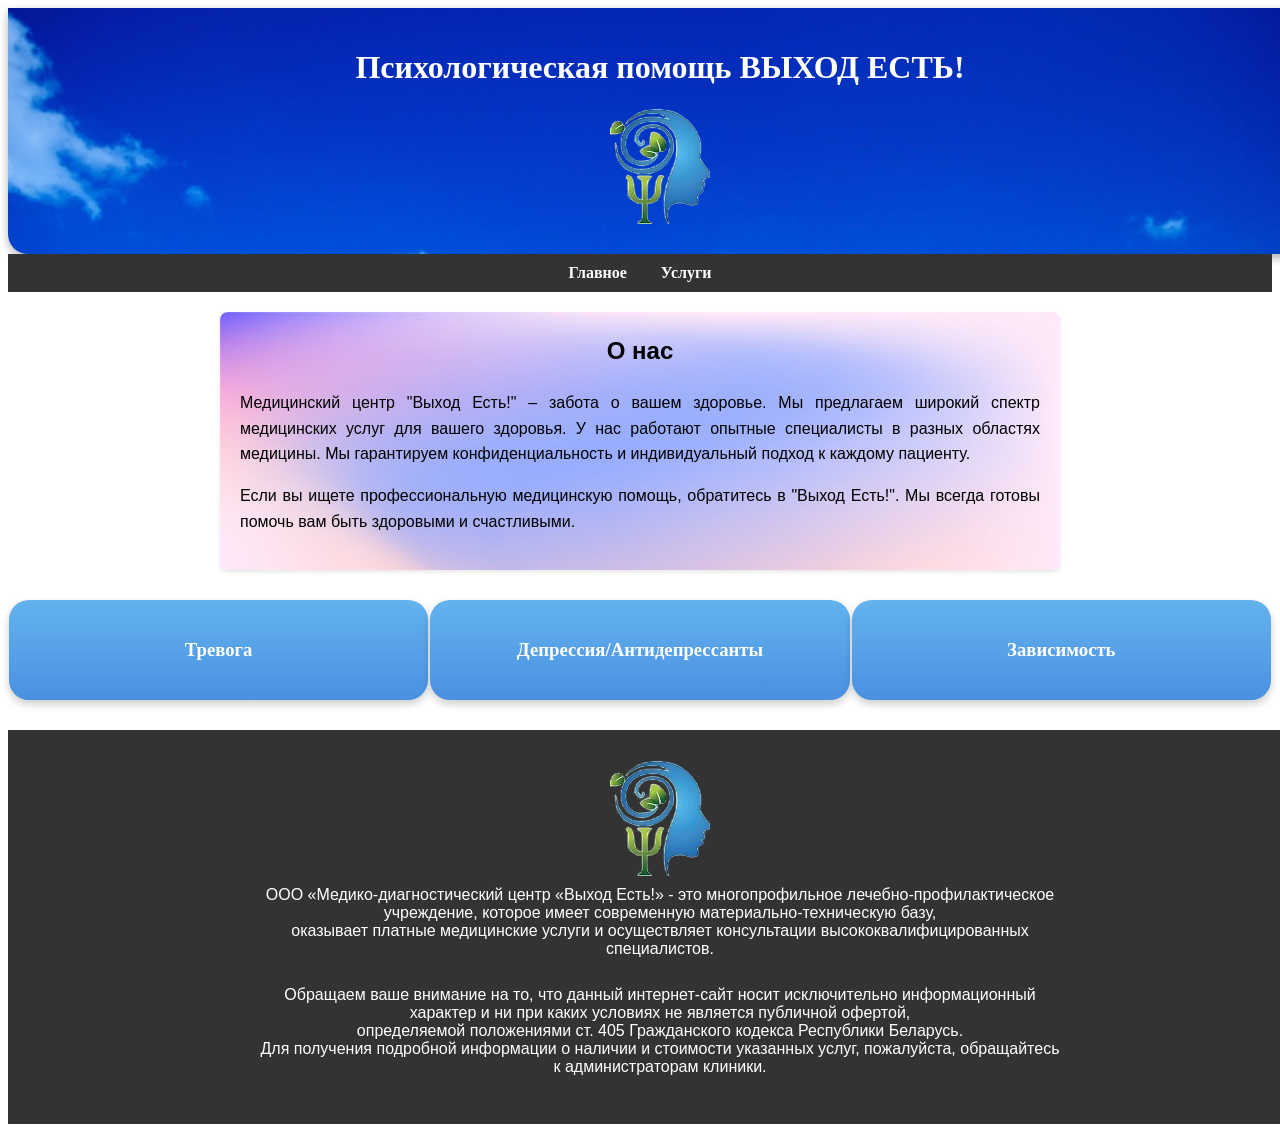
<file: index.html>
<!DOCTYPE html>
<html lang="ru">
<head>
    <meta charset="UTF-8">
    <meta name="viewport" content="width=device-width, initial-scale=1.0">
    <title>Тревога</title>
    <style>
        .info-container_1 {
            max-width: 800px;
            margin: 20px auto;
            padding: 20px;
            background-image: url('about2.jpg');
            background-size: cover;
            border-radius: 8px;
            box-shadow: 0 2px 4px rgba(0, 0, 0, 0.1);
            font-family: Arial, sans-serif;
            line-height: 1.6;
            color: #000;
            text-align: justify;
        }
        .info-container_1 h2 {
            color: #000;
            margin-top: 0;
            text-align: center;
        }
        .cloud-glava {
            width: 100%;
            background-image: url('oblako.jpg');
            background-size: cover;
            border-radius: 0 0 20px 20px;
            padding: 20px;
            color: white;
            text-align: center;
            box-shadow: 0 4px 10px rgba(0, 0, 0, 0.3);
        }
        nav {
            background-color: #333;
            padding: 10px;
            text-align: center;
        }
        nav a {
            color: white;
            margin: 0 15px;
            text-decoration: none;
            font-weight: bold;
        }
        nav a:hover {
            text-decoration: underline;
        }
        footer {
            background-color: #333;
            color: white;
            text-align: center;
            padding: 20px;
            width: 100%;
        }
        img {
            max-width: 100%;
            height: auto;
            margin: 10px auto;
            display: block;
        }
        .cloud-container {
            display: flex;
            justify-content: space-around;
            flex-wrap: wrap;
            margin: 20px 0;
        }
        .cloud-box {
            width: 30%;
            min-width: 250px;
            background-color: #63b3ed;
            background-image: linear-gradient(to bottom, #63b3ed, #4a90e2);
            border-radius: 20px;
            padding: 20px;
            color: white;
            margin: 10px 0;
            text-align: center;
            box-shadow: 0 4px 8px rgba(0, 0, 0, 0.2);
        }
        .cloud-box a {
            color: white;
            text-decoration: none;
        }
        pre {
            white-space: pre-wrap;
            font-family: Arial, sans-serif;
            margin: 10px auto;
            max-width: 800px;
        }
        @media (max-width: 768px) {
            .cloud-box {
                width: 100%;
            }
        }
    </style>
</head>
<body>
    <header>
        <div class="cloud-glava">
            <h1>Психологическая помощь ВЫХОД ЕСТЬ!</h1>
            <img src="page_psih2.png" alt="Логотип компании">
        </div>
    </header>
    
    <nav>
        <a href="index.html">Главное</a> <a href="templates/reg_and_login.html">Услуги</a>
        
    </nav>
    
    <div class="info-container_1">
        <h2>О нас</h2>
        <p>Медицинский центр "Выход Есть!" – забота о вашем здоровье. Мы предлагаем широкий спектр медицинских услуг для вашего здоровья. У нас работают опытные специалисты в разных областях медицины. Мы гарантируем конфиденциальность и индивидуальный подход к каждому пациенту.</p>
        <p>Если вы ищете профессиональную медицинскую помощь, обратитесь в "Выход Есть!". Мы всегда готовы помочь вам быть здоровыми и счастливыми.</p>
    </div>
    
    <div class="cloud-container">
        <div class="cloud-box">
            <a href="trev.html"><h3>Тревога</h3></a> <!-- Исправлено: перенес ссылку на весь заголовок -->
        </div>
        <div class="cloud-box">
            <a href="depr.html"><h3>Депрессия/Антидепрессанты</h3></a>
        </div>
        <div class="cloud-box">
            <a href="zavi.html"><h3>Зависимость</h3></a>
        </div>
    </div>
    
    <footer>
        <img src="page_psih2.png" alt="Логотип компании">
        <pre>
ООО «Медико-диагностический центр «Выход Есть!» - это многопрофильное лечебно-профилактическое учреждение, которое имеет современную материально-техническую базу,
оказывает платные медицинские услуги и осуществляет консультации высококвалифицированных специалистов.
        </pre>
        <pre>
Обращаем ваше внимание на то, что данный интернет-сайт носит исключительно информационный характер и ни при каких условиях не является публичной офертой,
определяемой положениями ст. 405 Гражданского кодекса Республики Беларусь.
Для получения подробной информации о наличии и стоимости указанных услуг, пожалуйста, обращайтесь к администраторам клиники.
        </pre>
    </footer>
</body>
</html>
</file>
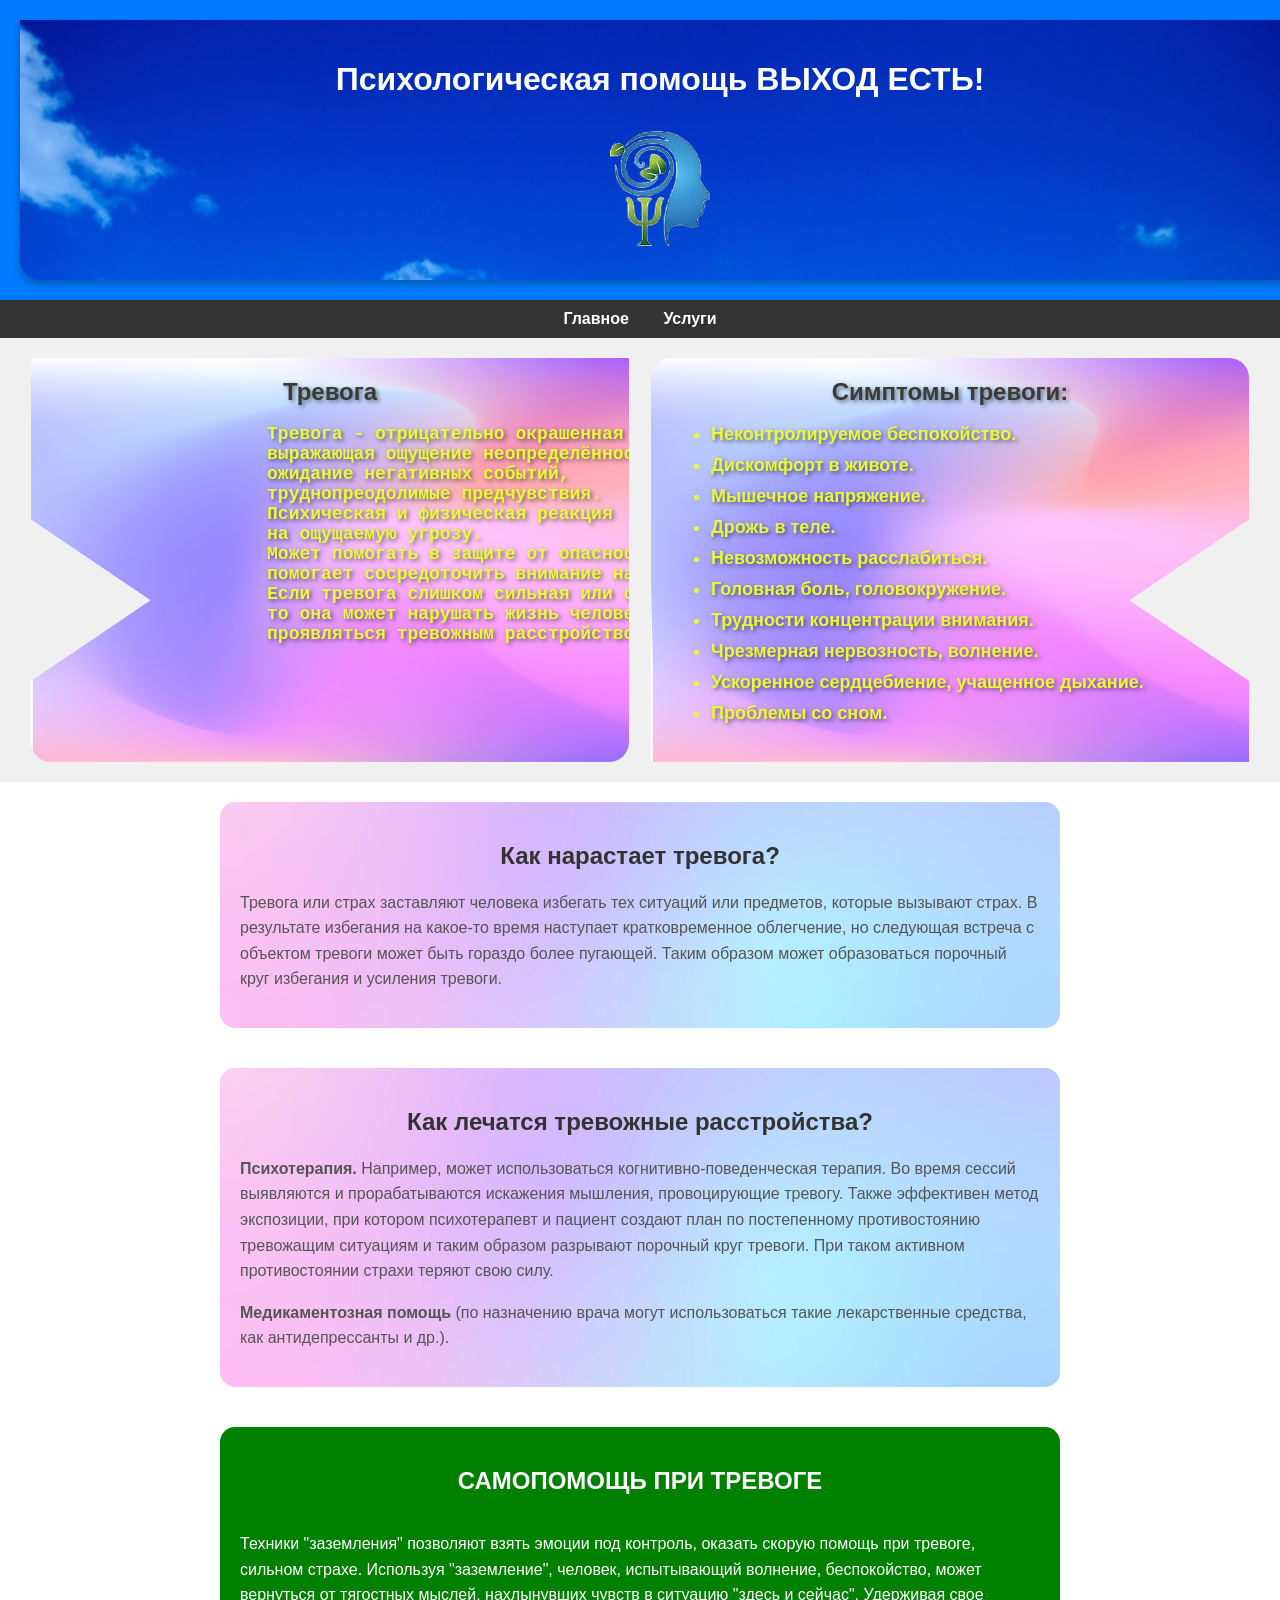
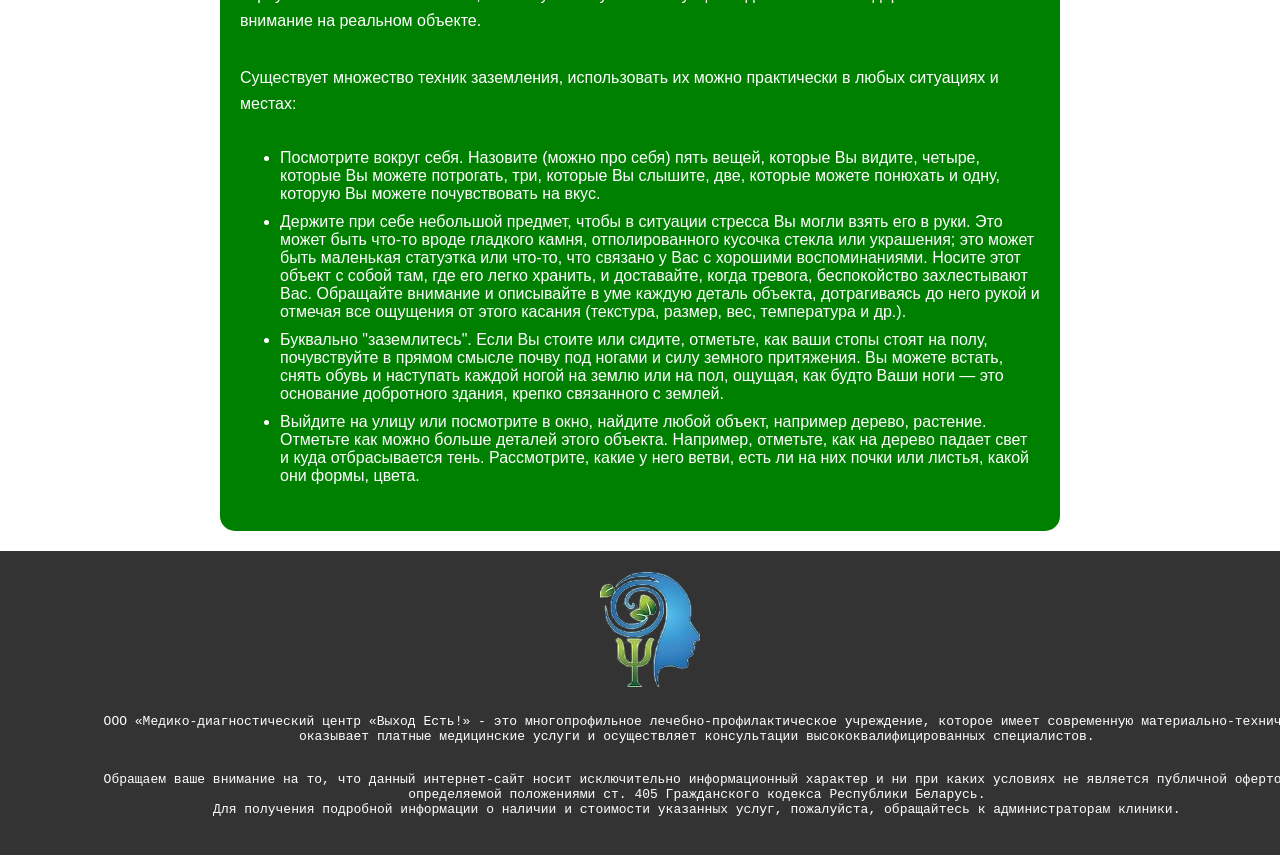
<file: trev.html>
<!DOCTYPE html>
<html lang="ru">
<head>
    <meta charset="UTF-8">
    <meta name="viewport" content="width=device-width, initial-scale=1.0">
    <title>Тревога</title>
    <style>
        body {
            font-family: Arial, sans-serif;
            background-color: #f0f0f0;
            margin: 0;
            padding: 0;
        }
        .tyo {
            font-size: 24px;
            font-weight: bold;
            text-align: center;
            font-family: 'Bahnschrift SemiBold SemiCondensed', Arial, sans-serif;
            color: #3a3b38;
            text-shadow: 2px 2px 4px rgba(0, 0, 0, 0.5);
        }
        .container {
            display: flex;
            flex-direction: column;
            align-items: center;
            background-color: white;
            margin: 0;
            padding: 0;
        }
        .container pre {
            font-size: 18px;
            font-family: Arial, sans-serif;
            white-space: pre-wrap;
            margin: 0;
            color: #333;
        }
        footer {
            background-color: #333;
            color: white;
            text-align: center;
            padding: 10px;
            position: relative;
            bottom: 0;
            width: 100%;
        }
        img {
            max-width: 100%;
            height: auto;
            margin: 10px 0;
        }
        header {
            background-color: #007BFF;
            color: white;
            padding: 20px;
            text-align: center;
        }
        nav {
            background-color: #333;
            padding: 10px;
            text-align: center;
        }
        nav a {
            color: white;
            margin: 0 15px;
            text-decoration: none;
            font-weight: bold;
        }
        nav a:hover {
            text-decoration: underline;
        }
        .iot {
            font-size: 18px;
            font-weight: bold;
            font-family: 'Bahnschrift SemiBold SemiCondensed', Arial, sans-serif;
            color: #e9fa34;
            text-shadow: 2px 2px 4px rgba(0, 0, 0, 0.5);
        }
        ul {
            list-style-type: disc;
            padding-left: 40px;
            text-align: left;
        }
        ul li {
            margin-bottom: 10px;
        }
        .info-container {
            background-image: url('page3_gradient.jpg'); /* Замените на путь к вашей картинке */
            background-size: cover; /* Растягиваем изображение на весь блок */
            background-position: center; /* Центрируем изображение */
            border-radius: 15px; /* Закругленные углы */
            padding: 20px;
            margin: 20px auto;
            max-width: 800px;
            position: relative;
            color: #333; /* Цвет текста для контраста */
        }
        .info-container h2 {
            text-align: center;
            font-weight: bold;
            font-size: 24px;
            font-family: 'Bahnschrift SemiBold SemiCondensed', Arial, sans-serif;
            color: #333;
        }
        .info-container p {
            font-size: 16px;
            color: #555;
            line-height: 1.6;
        }
        .triangle {
            width: 0;
            height: 0;
            border-left: 20px solid transparent;
            border-right: 20px solid transparent;
            border-top: 20px solid #e0f7ff;
            position: absolute;
            bottom: -20px;
            left: 50%;
            transform: translateX(-50%);
        }
        .cinter {
            display: flex;
            flex-direction: column;
            background-color: green;
            margin: 20px auto;
            padding: 20px;
            border-radius: 15px;
            max-width: 800px;
            color: white;
        }
        .cinter h2 {
            text-align: center;
            font-size: 24px;
            font-family: 'Bahnschrift SemiBold SemiCondensed', Arial, sans-serif;
            margin-bottom: 20px;
        }
        .cinter p {
            font-size: 16px;
            line-height: 1.6;
        }
        .cloud-container {
            display: flex;
            justify-content: space-around;
            margin: 20px;
        }
        .cloud-left {
            width: 45%;
            background-image: url('phone_gradient.jpg');
            background-size: cover;
            clip-path: polygon(0 0, 100% 0, 100% 100%, 0 100%, 0 80%, 20% 60%, 0 40%);
            border-radius: 0 0 20px 20px;
            padding: 20px;
            color: white;
            text-align: justify;
        }
        .cloud-right {
            width: 45%;
            background-image: url('phone_gradient.jpg');
            background-size: cover;
            clip-path: polygon(0 0, 100% 0, 100% 40%, 80% 60%, 100% 80%, 100% 100%, 0 100%);
            border-radius: 20px 20px 0 0;
            padding: 20px;
            color: white;
        }
        .cloud-glava {
            width: 100%;
            background-image: url('oblako.jpg');
            background-size: cover;
            border-radius: 0 0 20px 20px;
            padding: 20px;
            color: white;
            text-align: center;
            box-shadow: 0 4px 10px rgba(0, 0, 0, 0.3);
        }
    </style>
</head>
<body>
    <header>
        <div class="cloud-glava">
            <h1>Психологическая помощь ВЫХОД ЕСТЬ!</h1>
            <img src="page_psih2.png" alt="Логотип компании">
        </div>
    </header>
    <nav>
        <a href="index.html">Главное</a> <a href="templates/reg_and_login.html">Услуги</a>
    </nav>

    <!-- Новые контейнеры с нестандартными формами -->
    <div class="cloud-container">
        <div class="cloud-left">
            <div class="tyo">Тревога</div>
            <div class="iot">
                <pre>
                    Тревога - отрицательно окрашенная эмоция,
                    выражающая ощущение неопределённости,
                    ожидание негативных событий, 
                    труднопреодолимые предчувствия.
                    Психическая и физическая реакция 
                    на ощущаемую угрозу.
                    Может помогать в защите от опасности, 
                    помогает сосредоточить внимание на проблеме.
                    Если тревога слишком сильная или слишком частая, 
                    то она может нарушать жизнь человека,
                    проявляться тревожным расстройством.
                </pre>
            </div>
        </div>
        <div class="cloud-right">
            <div class="tyo">Симптомы тревоги:</div>
            <div class="iot">
                <ul>
                    <li>Неконтролируемое беспокойство.</li>
                    <li>Дискомфорт в животе.</li>
                    <li>Мышечное напряжение.</li>
                    <li>Дрожь в теле.</li>
                    <li>Невозможность расслабиться.</li>
                    <li>Головная боль, головокружение.</li>
                    <li>Трудности концентрации внимания.</li>
                    <li>Чрезмерная нервозность, волнение.</li>
                    <li>Ускоренное сердцебиение, учащенное дыхание.</li>
                    <li>Проблемы со сном.</li>
                </ul>
            </div>
        </div>
    </div>

    <!-- Контейнер "Как нарастает тревога?" -->
    <div class="container">
        <div class="info-container">
            <h2>Как нарастает тревога?</h2>
            <p>
                Тревога или страх заставляют человека избегать тех ситуаций или предметов, которые вызывают страх. 
                В результате избегания на какое-то время наступает кратковременное облегчение, но следующая встреча 
                с объектом тревоги может быть гораздо более пугающей. Таким образом может образоваться порочный 
                круг избегания и усиления тревоги.
            </p>
            
        </div>
    

        <!-- Контейнер "Как лечатся тревожные расстройства?" -->
        <div class="info-container">
            <h2>Как лечатся тревожные расстройства?</h2>
            <p>
                <strong>Психотерапия.</strong> Например, может использоваться когнитивно-поведенческая терапия. 
                Во время сессий выявляются и прорабатываются искажения мышления, провоцирующие тревогу. Также 
                эффективен метод экспозиции, при котором психотерапевт и пациент создают план по постепенному 
                противостоянию тревожащим ситуациям и таким образом разрывают порочный круг тревоги. При таком 
                активном противостоянии страхи теряют свою силу.
            </p>
            <p>
                <strong>Медикаментозная помощь</strong> (по назначению врача могут использоваться такие лекарственные 
                средства, как антидепрессанты и др.).
            </p>
        </div>
        
    </div>

    <!-- Контейнер "Самопомощь при тревоге" -->
    <div class="container">
        <div class="cinter">
            <h2>САМОПОМОЩЬ ПРИ ТРЕВОГЕ</h2>
            <p>
                Техники "заземления" позволяют взять эмоции под контроль, оказать скорую помощь при тревоге, сильном страхе. 
                Используя "заземление", человек, испытывающий волнение, беспокойство, может вернуться от тягостных мыслей, 
                нахлынувших чувств в ситуацию "здесь и сейчас". Удерживая свое внимание на реальном объекте.
            </p>
            <p>
                Существует множество техник заземления, использовать их можно практически в любых ситуациях и местах:
            </p>
            <ul>
                <li>Посмотрите вокруг себя. Назовите (можно про себя) пять вещей, которые Вы видите, четыре, которые Вы можете потрогать, три, которые Вы слышите, две, которые можете понюхать и одну, которую Вы можете почувствовать на вкус.</li>
                <li>Держите при себе небольшой предмет, чтобы в ситуации стресса Вы могли взять его в руки. Это может быть что-то вроде гладкого камня, отполированного кусочка стекла или украшения; это может быть маленькая статуэтка или что-то, что связано у Вас с хорошими воспоминаниями. Носите этот объект с собой там, где его легко хранить, и доставайте, когда тревога, беспокойство захлестывают Вас. Обращайте внимание и описывайте в уме каждую деталь объекта, дотрагиваясь до него рукой и отмечая все ощущения от этого касания (текстура, размер, вес, температура и др.).</li>
                <li>Буквально "заземлитесь". Если Вы стоите или сидите, отметьте, как ваши стопы стоят на полу, почувствуйте в прямом смысле почву под ногами и силу земного притяжения. Вы можете встать, снять обувь и наступать каждой ногой на землю или на пол, ощущая, как будто Ваши ноги — это основание добротного здания, крепко связанного с землей.</li>
                <li>Выйдите на улицу или посмотрите в окно, найдите любой объект, например дерево, растение. Отметьте как можно больше деталей этого объекта. Например, отметьте, как на дерево падает свет и куда отбрасывается тень. Рассмотрите, какие у него ветви, есть ли на них почки или листья, какой они формы, цвета.</li>
            </ul>
        </div>
    </div>

    <footer>
        <img src="page_psih2.png" alt="фото">
        <pre>
            ООО «Медико-диагностический центр «Выход Есть!» - это многопрофильное лечебно-профилактическое учреждение, которое имеет современную материально-техническую базу,
            оказывает платные медицинские услуги и осуществляет консультации высококвалифицированных специалистов.
        </pre>
        <pre>
            Обращаем ваше внимание на то, что данный интернет-сайт носит исключительно информационный характер и ни при каких условиях не является публичной офертой,
            определяемой положениями ст. 405 Гражданского кодекса Республики Беларусь.
            Для получения подробной информации о наличии и стоимости указанных услуг, пожалуйста, обращайтесь к администраторам клиники.
        </pre>
    </footer>
</body>
</html>
</file>
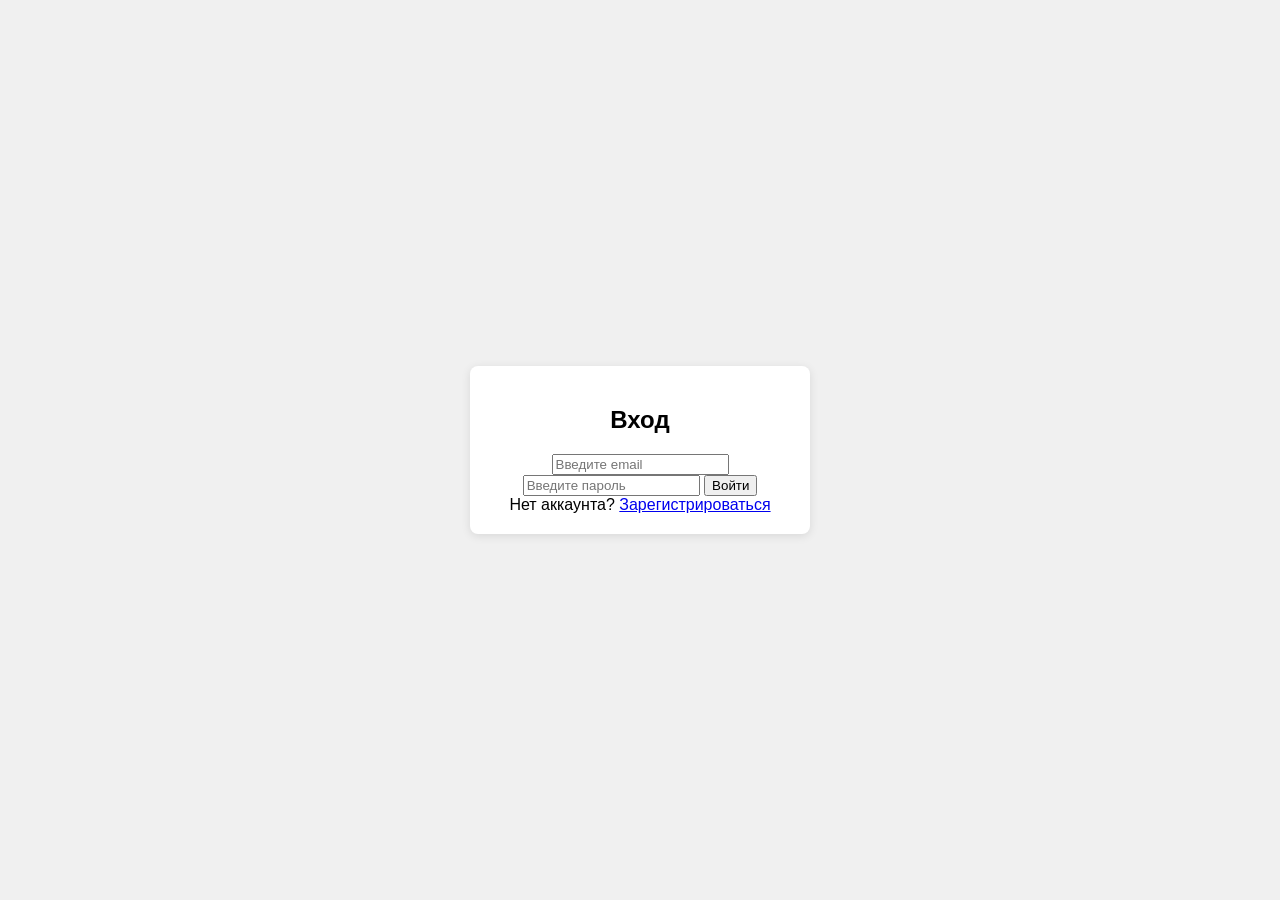
<file: templates/reg_and_login.html>
<!DOCTYPE html>
<html lang="ru">
<head>
    <meta charset="UTF-8">
    <meta name="viewport" content="width=device-width, initial-scale=1.0">
    <title>Регистрация и Вход</title>
    <style>
        /* Ваши стили остаются без изменений */
        body {
            font-family: Arial, sans-serif;
            background-color: #f0f0f0;
            margin: 0;
            padding: 0;
            display: flex;
            justify-content: center;
            align-items: center;
            height: 100vh;
        }
        .form-container {
            background-color: white;
            padding: 20px;
            border-radius: 8px;
            box-shadow: 0 2px 10px rgba(0, 0, 0, 0.1);
            width: 300px;
            text-align: center;
        }
        /* ... остальные стили ... */
    </style>
</head>
<body>
    <div class="form-container" id="formContainer">
        <!-- Форма входа -->
        <div id="loginFormContainer">
            <h2>Вход</h2>
            <form id="loginForm">
                <input type="email" id="loginEmail" placeholder="Введите email" required>
                <input type="password" id="loginPassword" placeholder="Введите пароль" required>
                <button type="submit">Войти</button>
            </form>
            <div id="loginMessage" class="alert"></div>
            <div class="switch-text">
                Нет аккаунта? <a href="#" id="switchToRegister">Зарегистрироваться</a>
            </div>
        </div>

        <!-- Форма регистрации (теперь полностью управляется через JS) -->
        <div id="registerFormContainer" style="display: none;"></div>
    </div>

    <script>
        // Добавляем функцию валидации email
        function validateEmail(email) {
            const re = /^[a-zA-Z0-9._%+-]+@[a-zA-Z0-9.-]+\.[a-zA-Z]{2,}$/;
            return re.test(email);
        }

        // Динамическое определение URL API
        const API_URL = window.location.hostname === 'localhost' 
            ? 'https://four04-html.onrender.com' 
            : window.location.origin;

        // Инициализация формы регистрации
        const registerFormContainer = document.getElementById('registerFormContainer');
        registerFormContainer.innerHTML = `
            <h2>Регистрация</h2>
            <form id="registrationForm">
                <input type="email" id="registerEmail" placeholder="Введите email" required>
                <input type="password" id="registerPassword" placeholder="Введите пароль (минимум 6 символов)" required minlength="6">
                <button type="submit">Отправить код подтверждения</button>
            </form>
            <form id="verificationForm" style="display: none;">
                <p>Код подтверждения отправлен на email</p>
                <input type="text" id="verificationCode" placeholder="Введите 6-значный код" required pattern="\d{6}" title="Введите ровно 6 цифр">
                <button type="submit">Подтвердить регистрацию</button>
            </form>
            <div id="registerMessage" class="alert"></div>
            <div class="switch-text">
                Уже есть аккаунт? <a href="#" id="switchToLogin">Войти</a>
            </div>
        `;

        // Переключение между формами
        document.getElementById('switchToRegister').addEventListener('click', function(event) {
            event.preventDefault();
            document.getElementById('loginFormContainer').style.display = 'none';
            document.getElementById('registerFormContainer').style.display = 'block';
        });

        document.getElementById('switchToLogin').addEventListener('click', function(event) {
            event.preventDefault();
            document.getElementById('registerFormContainer').style.display = 'none';
            document.getElementById('loginFormContainer').style.display = 'block';
        });

        // Обработка регистрации (отправка кода)
        document.getElementById('registrationForm').addEventListener('submit', async function(event) {
            event.preventDefault();
            const email = document.getElementById('registerEmail').value.trim();
            const password = document.getElementById('registerPassword').value;
            const message = document.getElementById('registerMessage');

            // Валидация
            if (!validateEmail(email)) {
                message.textContent = 'Ошибка: Некорректный email (пример: user@example.com)';
                message.className = 'alert alert-error';
                return;
            }

            if (password.length < 6) {
                message.textContent = 'Ошибка: Пароль должен содержать минимум 6 символов';
                message.className = 'alert alert-error';
                return;
            }

            try {
                const response = await fetch(`${API_URL}/register`, {
                    method: 'POST',
                    headers: {
                        'Content-Type': 'application/json',
                    },
                    body: JSON.stringify({ email, password }),
                });

                const data = await response.json();

                if (!response.ok) throw new Error(data.message || 'Ошибка сервера');

                message.textContent = data.message;
                message.className = 'alert alert-success';
                document.getElementById('registrationForm').style.display = 'none';
                document.getElementById('verificationForm').style.display = 'block';
            } catch (error) {
                console.error('Registration error:', error);
                message.textContent = error.message || 'Ошибка соединения с сервером';
                message.className = 'alert alert-error';
            }
        });

        // Обработка подтверждения кода
        document.getElementById('verificationForm').addEventListener('submit', async function(event) {
            event.preventDefault();
            const email = document.getElementById('registerEmail').value.trim();
            const code = document.getElementById('verificationCode').value;
            const message = document.getElementById('registerMessage');

            try {
                const response = await fetch(`${API_URL}/verify`, {
                    method: 'POST',
                    headers: {
                        'Content-Type': 'application/json',
                    },
                    body: JSON.stringify({ email, code }),
                });

                const data = await response.json();

                if (!response.ok) throw new Error(data.message || 'Ошибка сервера');

                message.textContent = data.message + ' Перенаправляем на страницу входа...';
                message.className = 'alert alert-success';

                setTimeout(() => {
                    document.getElementById('registerFormContainer').style.display = 'none';
                    document.getElementById('loginFormContainer').style.display = 'block';
                    document.getElementById('registrationForm').style.display = 'block';
                    document.getElementById('verificationForm').style.display = 'none';
                    document.getElementById('registrationForm').reset();
                    document.getElementById('verificationForm').reset();
                    document.getElementById('registerMessage').textContent = '';
                }, 2000);
            } catch (error) {
                console.error('Verification error:', error);
                message.textContent = error.message || 'Ошибка соединения с сервером';
                message.className = 'alert alert-error';
            }
        });

        // Обработка входа
        document.getElementById('loginForm').addEventListener('submit', async function(event) {
            event.preventDefault();
            const email = document.getElementById('loginEmail').value.trim();
            const password = document.getElementById('loginPassword').value;
            const message = document.getElementById('loginMessage');

            try {
                const response = await fetch(`${API_URL}/login`, {
                    method: 'POST',
                    headers: {
                        'Content-Type': 'application/json',
                    },
                    body: JSON.stringify({ email, password }),
                });

                const data = await response.json();

                if (!response.ok) throw new Error(data.message || 'Неверные данные');

                message.textContent = data.message;
                message.className = 'alert alert-success';
                // Перенаправление после успешного входа
                // window.location.href = 'dashboard.html';
            } catch (error) {
                console.error('Login error:', error);
                message.textContent = error.message || 'Ошибка соединения с сервером';
                message.className = 'alert alert-error';
            }
        });
    </script>
</body>
</html>
</file>
